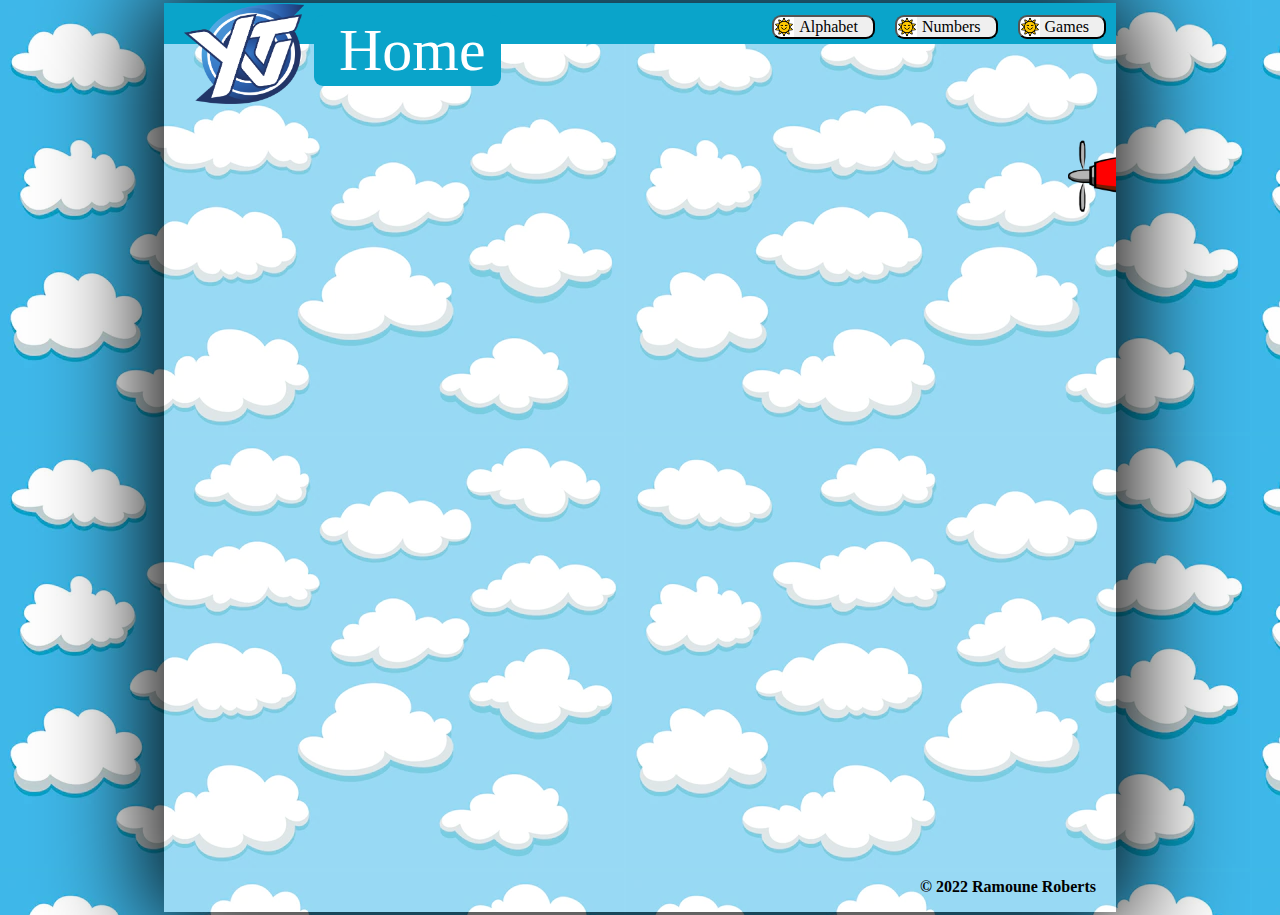
<file: index.html>
<!DOCTYPE html>
<html>
    <head>
        <script async src="https://pagead2.googlesyndication.com/pagead/js/adsbygoogle.js?client=ca-pub-7470862979935250"
     crossorigin="anonymous"></script>
        <link rel="stylesheet" href="style.css">
        <title>YoungTV - Home</title>
        <meta name="author" content="Ramoune Roberts">
        <meta name="keywords" content="HTML, CSS, Javascript">
        <meta name="viewport" content="width=device-width, initial-scale=1.0">
        <link rel="icon" href="./img/icon.png">
    </head>


    <body>
        <table width="100%" >
           
            <th ></th>

            <th width="75%">
                <div id="thesection">
                
                <div id="navigation">
                    <table>
                        <img src="./img/icon.png" id="icon" width="120px" height="100px"><br>
                   
                        <a href="index.html"><button id="navbutton" disabled> Home</button></a>
                        <a href="alphabet.html"><button id="navbutton"> Alphabet</button></a>
                        <a href="numbers.html"><button id="navbutton"> Numbers</button></a>
                        <a href="games.html"><button id="navbutton"> Games</button></a>
                    </table>
                </div>

                <br><br><br>

                <marquee>
                <img src="./img/banner.png" id="homebanner" width="700px" height="120px">
                </marquee>
                <br><br><br>
                <iframe controls autoplay id="homevideo" width="60%" height="500" src="https://www.youtube.com/embed/_8m7yhtPsqc" title="YouTube video player" frameborder="0" allow="accelerometer; autoplay; clipboard-write; encrypted-media; gyroscope; picture-in-picture" allowfullscreen></iframe>
                

                <br><br><br><br><br><br>
                <p id="foot"> © 2022 Ramoune Roberts</p>
            </div>
            </th>

            <th></th>
    
        </table>
        
    </body>
</html>
</file>
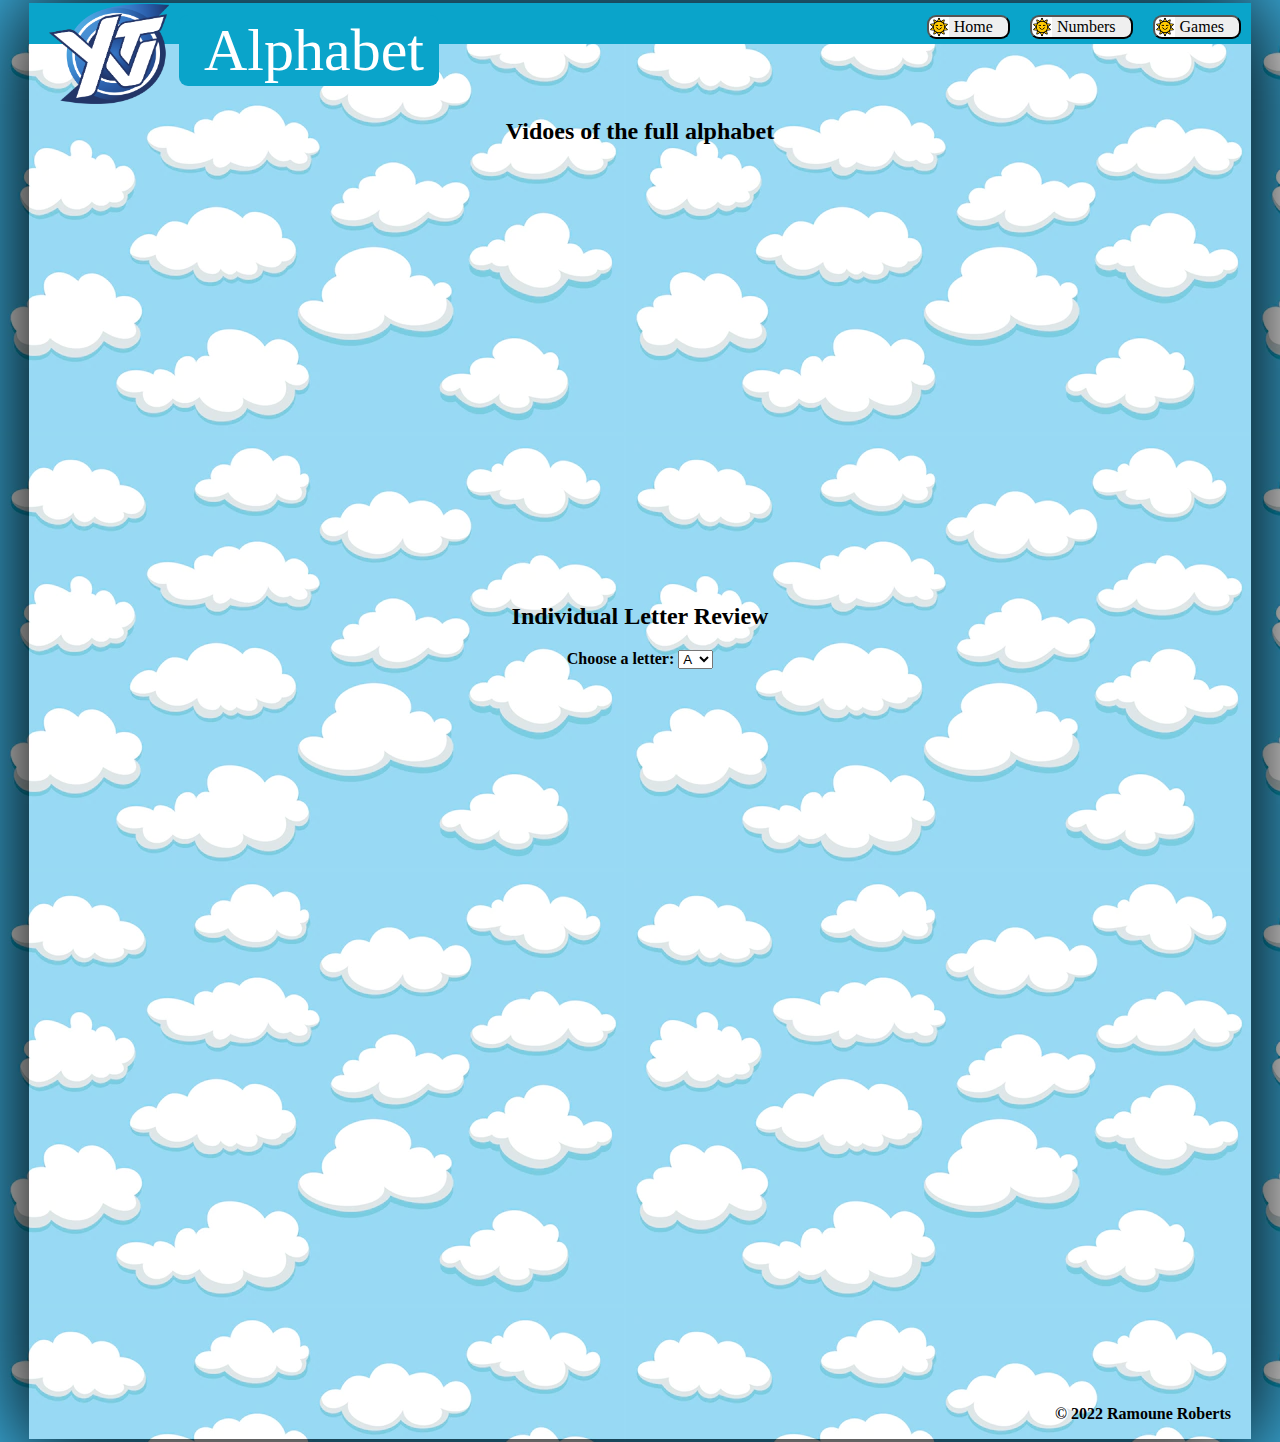
<file: alphabet.html>
<!DOCTYPE html>
<html>
    <head>
        <script async src="https://pagead2.googlesyndication.com/pagead/js/adsbygoogle.js?client=ca-pub-7470862979935250"
     crossorigin="anonymous"></script>
        <link rel="stylesheet" href="style.css">
        
        <title>YoungTV - Alphabet</title>
        <meta name="author" content="Ramoune Roberts">
        <meta name="keywords" content="HTML, CSS, Javascript">
        <meta name="viewport" content="width=device-width, initial-scale=1.0">
        <link rel="icon" href="./img/icon.png">
        <script src="script.js"></script>
        
    </head>


    <body>
        <table width="100%" >
            <th ></th>

            <th width="75%">
                <div id="thesection">
            

                <div id="navigation">
                    <table>
                        <img src="./img/icon.png" id="icon" width="120px" height="100px"><br>

                        <a href="index.html"><button id="navbutton" > Home</button></a>
                        <a href="alphabet.html"><button id="navbutton"disabled> Alphabet</button></a>
                        <a href="numbers.html"><button id="navbutton"> Numbers</button></a>
                        <a href="games.html"><button id="navbutton"> Games</button></a>
                    </table>
                </div>
                
                <br><br><br>
                <h2> Vidoes of the full alphabet</h2>
                <br><br><br>
                <table id="alphatable" width="100%">
                    <tr>
                        <td></td>
                        <td><iframe width="400" height="300" src="https://www.youtube.com/embed/neItURLvyIQ" title="YouTube video player" frameborder="0" allow="accelerometer; autoplay; clipboard-write; encrypted-media; gyroscope; picture-in-picture" allowfullscreen></iframe></td>
                        <td><iframe width="400" height="300" src="https://www.youtube.com/embed/ptk68qC1woI" title="YouTube video player" frameborder="0" allow="accelerometer; autoplay; clipboard-write; encrypted-media; gyroscope; picture-in-picture" allowfullscreen></iframe></td>
                        <td><iframe width="400" height="300" src="https://www.youtube.com/embed/xrjVALwDx_Y" title="YouTube video player" frameborder="0" allow="accelerometer; autoplay; clipboard-write; encrypted-media; gyroscope; picture-in-picture" allowfullscreen></iframe></td>
                        <td></td>
                    </tr>
                   
                </table>
                <br><br><br>

                <h2>Individual Letter Review</h2>
                <label for="letter">Choose a letter:</label>

                <select id="letter" onchange="doletter()">
                <option value="A">A</option>
                <option value="B">B</option>
                <option value="C">C</option>
                <option value="D">D</option>
                <option value="E">E</option>
                <option value="F">F</option>
                <option value="G">G</option>
                <option value="H">H</option>
                <option value="I">I</option>
                <option value="J">J</option>
                <option value="K">K</option>
                <option value="L">L</option>
                <option value="M">M</option>
                <option value="N">N</option>
                <option value="O">O</option>
                <option value="P">P</option>
                <option value="Q">Q</option>
                <option value="R">R</option>
                <option value="S">S</option>
                <option value="T">T</option>
                <option value="U">U</option>
                <option value="V">V</option>
                <option value="W">W</option>
                <option value="X">X</option>
                <option value="Y">Y</option>
                <option value="Z">Z</option>
                </select>
                
                <p id="playletter">
                    <iframe id="iframe" width="800" height="630" src="https://www.youtube-nocookie.com/embed/eEmXHJX7Wb0" title="YouTube video player" frameborder="0" allow="accelerometer; autoplay; clipboard-write; encrypted-media; gyroscope; picture-in-picture" allowfullscreen></iframe>
                </p>
        

                <br><br><br>
                <p id="foot"> © 2022 Ramoune Roberts</p>
            </div>
            </th>

            <th></th>
        </table>
    </body>

</html>
</file>
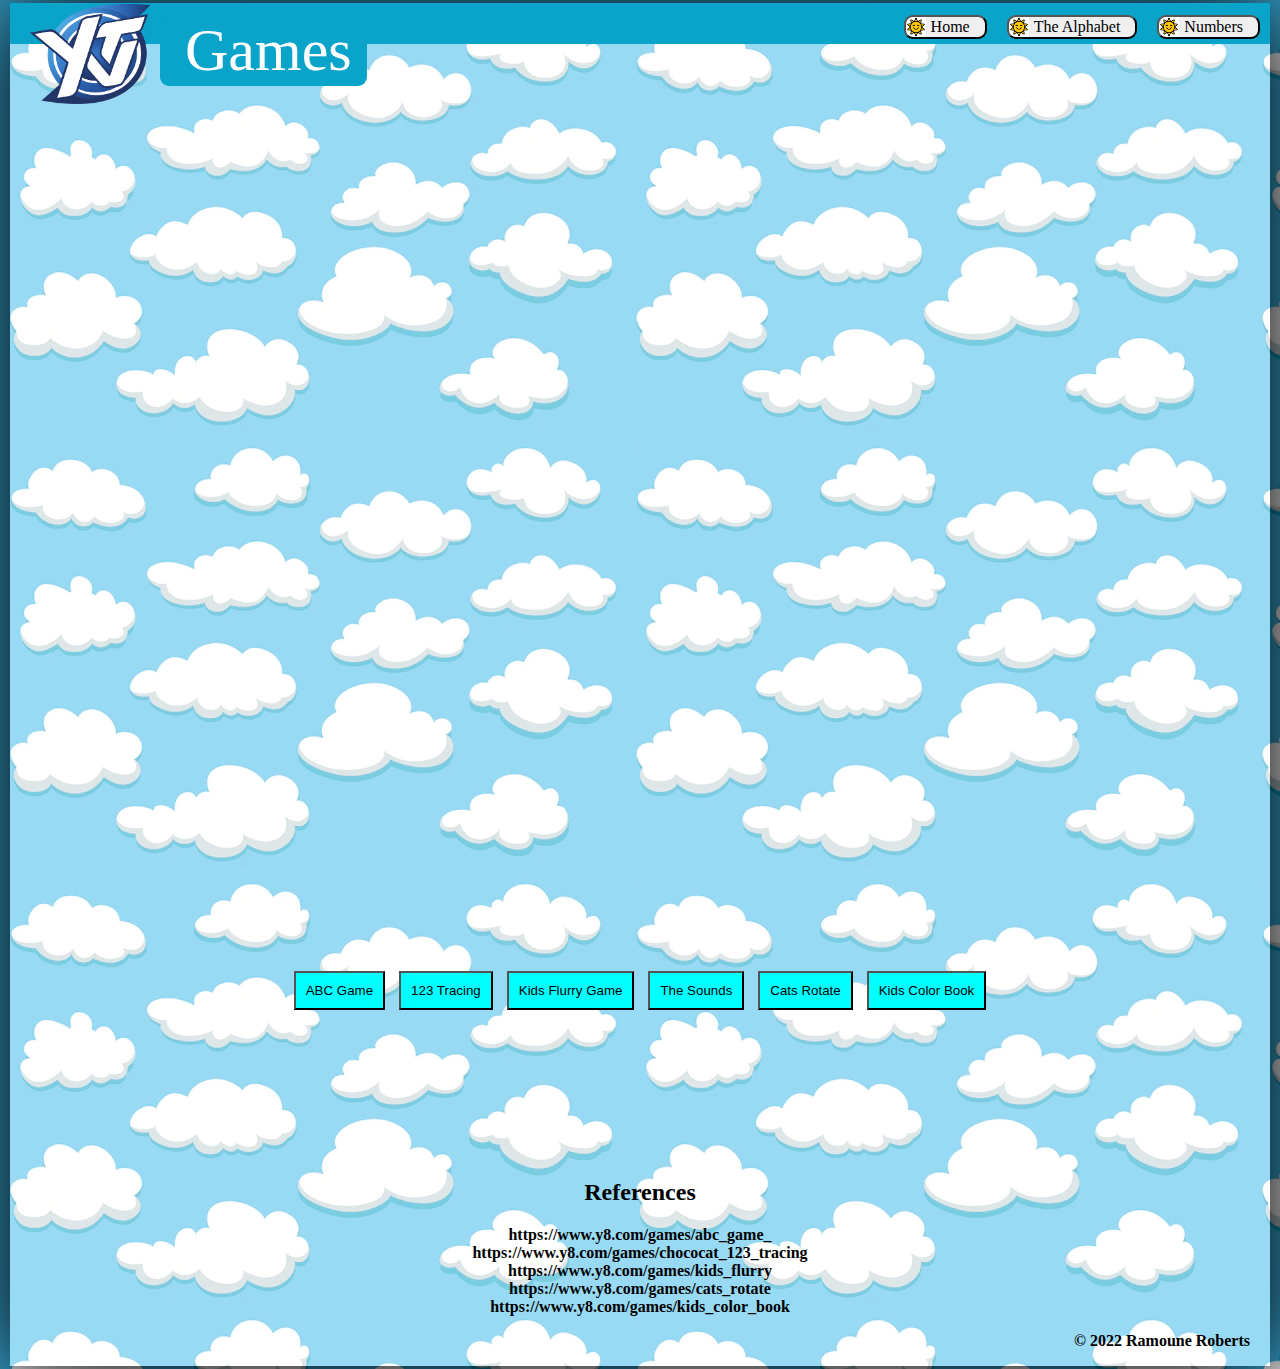
<file: games.html>
<!DOCTYPE html>
<html>
    <head>
        <script async src="https://pagead2.googlesyndication.com/pagead/js/adsbygoogle.js?client=ca-pub-7470862979935250"
     crossorigin="anonymous"></script>
        <link rel="stylesheet" href="style.css">
        <title>YoungTV</title>
        <meta name="author" content="Ramoune Roberts">
        <meta name="keywords" content="HTML, CSS, Javascript">
        <meta name="viewport" content="width=device-width, initial-scale=1.0">
        <link rel="icon" href="./img/icon.png">
        <script src="script.js"></script>
    </head>


    <body>
        <table width="100%" >
            <th ></th>

            <th width="75%">
                <div id="thesection">
                
                
                    
                

                <div id="navigation">
                    <table>
                        <img src="./img/icon.png" id="icon" width="120px" height="100px"><br>

                        <a href="index.html"><button id="navbutton" > Home</button></a>
                        <a href="alphabet.html"><button id="navbutton"> The Alphabet</button></a>
                        <a href="numbers.html"><button id="navbutton"> Numbers</button></a>
                        <a href="games.html"><button id="navbutton"disabled> Games</button></a>
                    </table>
                </div>
                <br><br><br><br><br><br>

                <div textalign="center" id="games">

                <iframe id="game" width="100%" height="100%" src="https://html5.gamedistribution.com/2a284b293b5d4dde8d3b2838f7584944/?gd_sdk_referrer_url=https%3A%2F%2Fwww.y8.com%2Fgames%2Fabc_&key=y8&value=default" title="Y8 Game" frameborder="0"  allowfullscreen></iframe>
                <iframe id="game" width="100%" height="100%" src="https://robowhale.com/html5/chococat-123/?key=y8&value=default" title="Y8 Game" frameborder="0"  allowfullscreen></iframe>
                <iframe id="game" width="100%" height="100%" src="https://html5.gamemonetize.co/kz0fqt963yg312qfmrrhi44pijjtepb5/?key=y8&value=default" title="Y8 Game" frameborder="0"  allowfullscreen></iframe>
                <iframe id="game" width="100%" height="100%" src="https://html5.gamedistribution.com/3126fc66d7be43218337ebdaf4071033/?gd_sdk_referrer_url=https%3A%2F%2Fwww.y8.com%2Fgames%2Fthe_sounds&key=y8&value=default" title="Y8 Game" frameborder="0"  allowfullscreen></iframe>
                <iframe id="game" width="100%" height="100%" src="https://html5.gamedistribution.com/13fccab7fa584315a65c7e653e66f06c/?gd_sdk_referrer_url=https%3A%2F%2Fwww.y8.com%2Fgames%2Fcats_rotate&key=y8&value=default" title="Y8 Game" frameborder="0"  allowfullscreen></iframe>
                <iframe id="game" width="100%" height="100%" src="https://play.famobi.com/kids-color-book/A-5U0J1?key=y8&value=default" title="Y8 Game" frameborder="0"  allowfullscreen></iframe>

                </div>

                <br>
                <button onclick="scrollgame()" id="gameselect">ABC Game</button>
                <button onclick="scrollgame1()" id="gameselect">123 Tracing</button>
                <button onclick="scrollgame2()" id="gameselect">Kids Flurry Game</button>
                <button onclick="scrollgame3()" id="gameselect">The Sounds</button>
                <button onclick="scrollgame4()" id="gameselect">Cats Rotate</button>
                <button onclick="scrollgame5()" id="gameselect">Kids Color Book</button>                
                <br><br><br><br><br><br><br><br><br>

                
                <h2>References</h2>
                https://www.y8.com/games/abc_game_ <br>
                https://www.y8.com/games/chococat_123_tracing <br>
                https://www.y8.com/games/kids_flurry <br>
                https://www.y8.com/games/cats_rotate <br>
                https://www.y8.com/games/kids_color_book

                <p id="foot"> © 2022 Ramoune Roberts</p>
            </div>
            </th>

            <th></th>
        </table>
    </body>

</html>
</file>
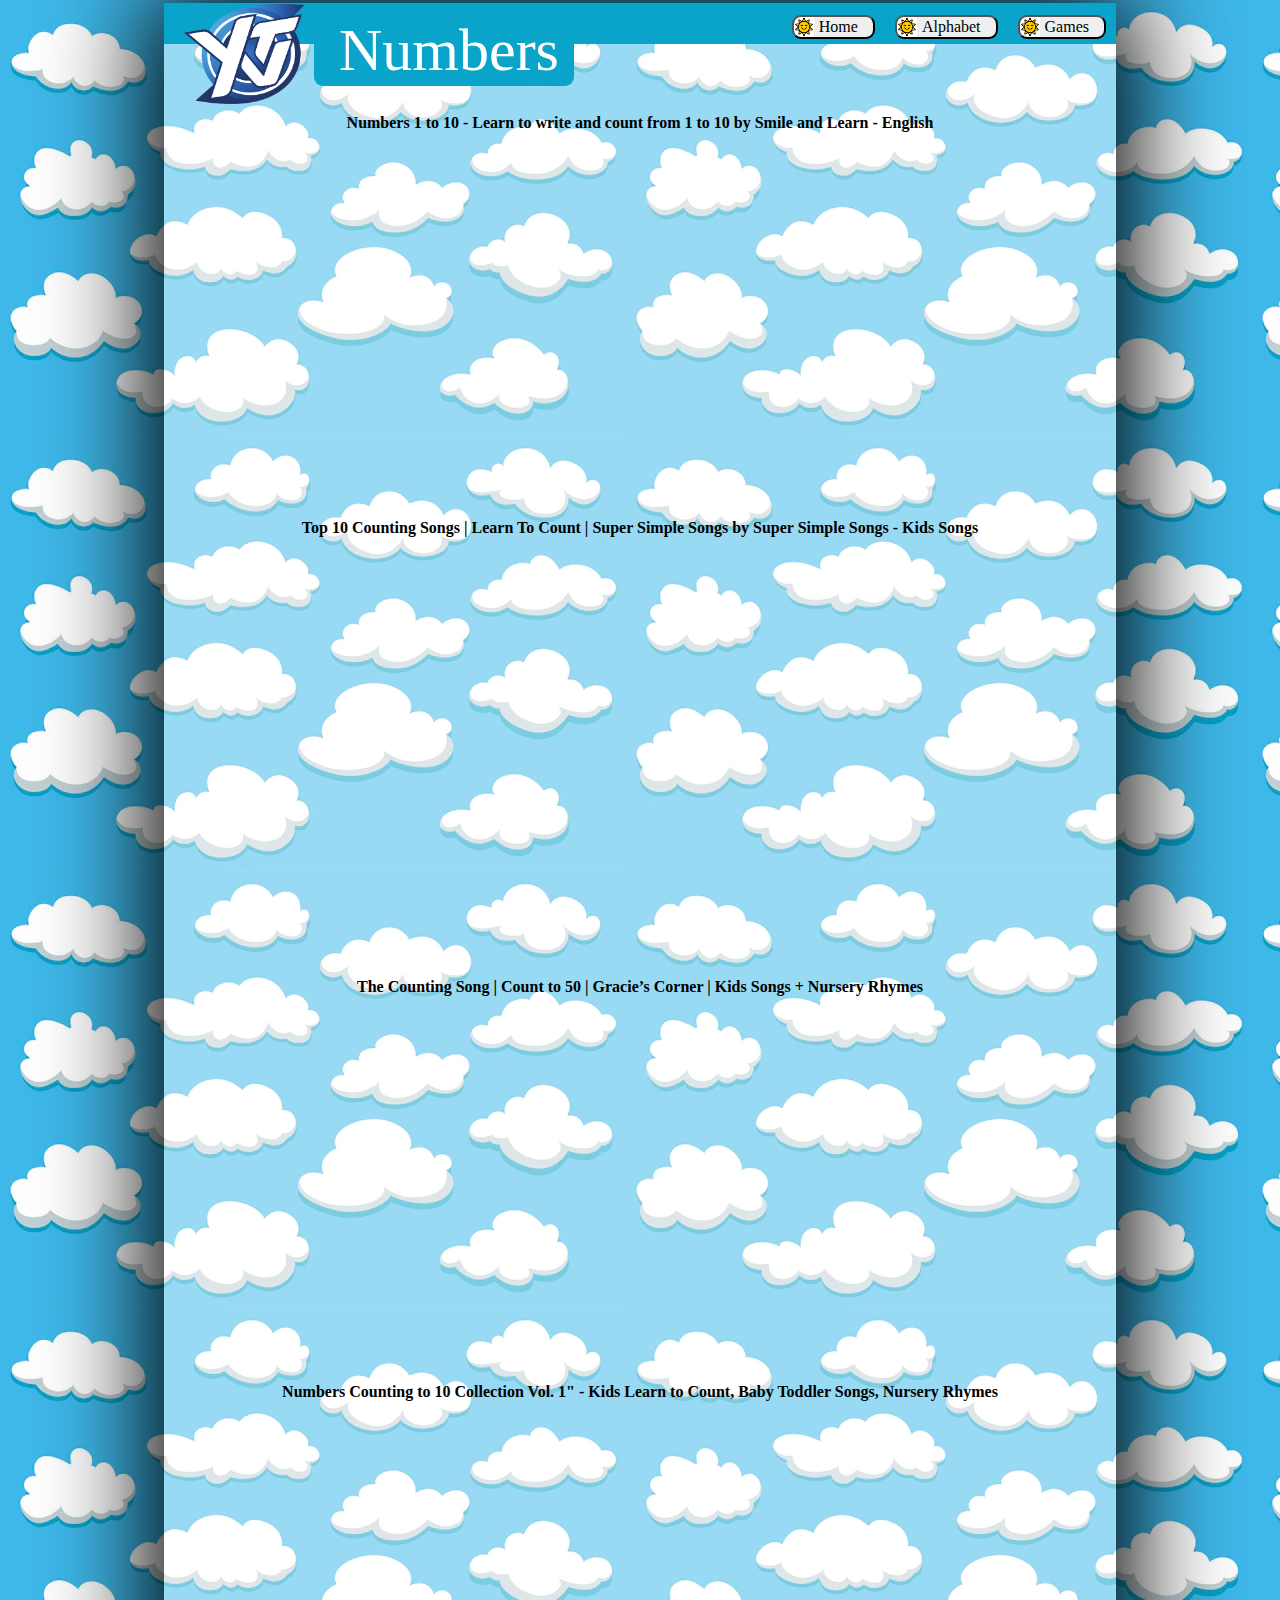
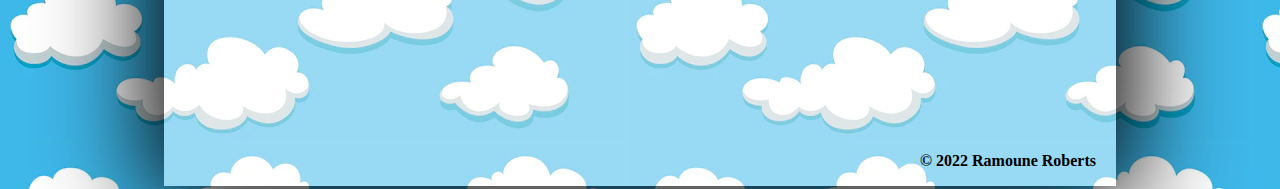
<file: numbers.html>
<!DOCTYPE html>
<html>
    <head>
        <script async src="https://pagead2.googlesyndication.com/pagead/js/adsbygoogle.js?client=ca-pub-7470862979935250"
     crossorigin="anonymous"></script>
        <link rel="stylesheet" href="style.css">
        <title>YoungTV</title>
        <meta name="author" content="Ramoune Roberts">
        <meta name="keywords" content="HTML, CSS, Javascript">
        <meta name="viewport" content="width=device-width, initial-scale=1.0">
        <link rel="icon" href="./img/icon.png">
        <script src="script.js"></script>
    </head>


    <body>
        <table width="100%" >
            <th ></th>

            <th width="75%">
                <div id="thesection">


                <div id="navigation">
                    <table>
                        <img src="./img/icon.png" id="icon" width="120px" height="100px"><br>

                        <a href="index.html"><button id="navbutton" > Home</button></a>
                        <a href="alphabet.html"><button id="navbutton"> Alphabet</button></a>
                        <a href="numbers.html"><button id="navbutton"disabled> Numbers</button></a>
                        <a href="games.html"><button id="navbutton"> Games</button></a>
                    </table>
                </div>

                <br><br><br>
                
                <p>Numbers 1 to 10 - Learn to write and count from 1 to 10 by Smile and Learn - English</p>
                <iframe width="560" height="315" src="https://www.youtube-nocookie.com/embed/t7w3PHgvKJE" title="YouTube video player" frameborder="0" allow="accelerometer; autoplay; clipboard-write; encrypted-media; gyroscope; picture-in-picture" allowfullscreen></iframe>
                <br><br><br>
                <p>Top 10 Counting Songs | Learn To Count | Super Simple Songs by Super Simple Songs - Kids Songs</p>
                <iframe width="560" height="315" src="https://www.youtube.com/embed/7D4K9oi7oBM" title="YouTube video player" frameborder="0" allow="accelerometer; autoplay; clipboard-write; encrypted-media; gyroscope; picture-in-picture" allowfullscreen></iframe>
                <br><br><br>
                <br><br><br>
                <P>The Counting Song | Count to 50 | Gracie’s Corner | Kids Songs + Nursery Rhymes</P>
                <iframe width="560" height="315" src="https://www.youtube.com/embed/OXGaGttahxY" title="YouTube video player" frameborder="0" allow="accelerometer; autoplay; clipboard-write; encrypted-media; gyroscope; picture-in-picture" allowfullscreen></iframe>
                <br><br><br>
                <p>Numbers Counting to 10 Collection Vol. 1" - Kids Learn to Count, Baby Toddler Songs, Nursery Rhymes</p>
                <iframe width="560" height="315" src="https://www.youtube.com/embed/glkQwKA5_PU" title="YouTube video player" frameborder="0" allow="accelerometer; autoplay; clipboard-write; encrypted-media; gyroscope; picture-in-picture" allowfullscreen></iframe>
                
                <p id="foot"> © 2022 Ramoune Roberts</p>
            </div>

            
            </th>

            <th></th>
        </table>
    </body>

</html>
</file>
<file: style.css>
html {
    font-family: cursive;
}

body {
    width: 100%;
    height: 100%;
    margin: 0%;
    padding: 0%;
    overflow-x: hidden;
    background-image: url(./img/clouds.jpg);
    

  }

#navigation {
    padding-top: 1px;
    font-size: x-small;
    background-color: rgb(10, 164, 202);
    text-align: right;
}


#thesection {
    
    overflow-x: hidden;
    background-color: rgba(255, 255, 255, 0.466);
    box-shadow: 0px 2px 100px 15px #000000;
}

#navbutton {
    font-family:cursive;
    background-image: url(./img/sun.webp);
    background-size: contain;
    background-repeat: no-repeat;
    padding-right: 15px;
    padding-left: 25px;
    border-radius: 9px;
    font-size: medium;
    margin:0px 10px 5px 10px;

}

#navbutton:hover {
    background: yellow; ;
}

#navbutton:disabled {
    
    background: rgb(10, 164, 202);
    border: 0px;
    color: #ffffff;
    float: left;
    font-size:60px;
}

#foot {
    text-align: right;
    padding-right: 20px;
    

}

#alphabet{
    align-self: center;
}

#icon{
    float: left;
    padding-left: 20px;
}

footer{
    width: 75%;
    background-color: grey;
    padding: 0px;
    margin: 0px;
}

#alphagame {
    border-radius: 9px;
    background-color: white;

}

iframe{
    border-radius: 20px;
}

#games{
    width: 1250px;
    height: 800px;
    overflow-x: hidden;
    overflow-y: hidden;
    padding: 5px;
    white-space: nowrap;
    display:inline-block;
    scroll-behavior:smooth;
}

#gameselect{
    background-color: aqua;
    padding: 10px;
    margin: 5px;
}
#gameselect:hover{
    background-color: yellow;
}
</file>
